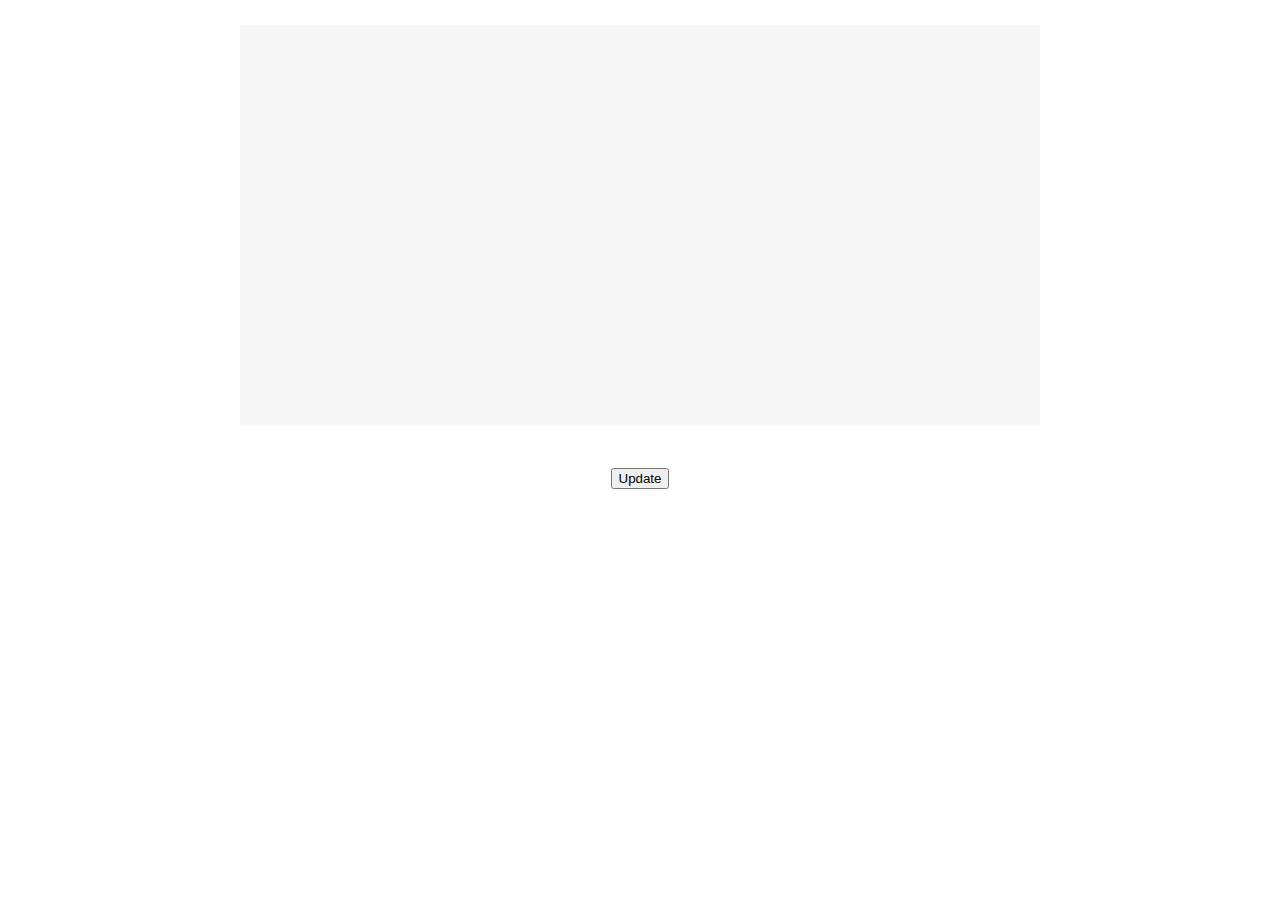
<file: practice/chart_styles/axis/index.html>
<!DOCTYPE html>
<html lang="en">

<head>
    <meta charset="UTF-8">
    <meta name="viewport" content="width=device-width, initial-scale=1.0">
    <meta http-equiv="X-UA-Compatible" content="ie=edge">
    <link rel="stylesheet" href="style.css">
    <title>D3 Basics

    </title>
</head>

<body>
    <div id="chart"></div>
    <br />
    <button type="button">Update</button>

    <script src="https://d3js.org/d3.v5.min.js"></script>
    <script src="app2.js"></script>
</body>

</html>
</file>
<file: practice/chart_styles/axis/style.css>
#chart {
  width: 800px;
  height: 400px;
  background-color: #f7f7f7;
  margin: 25px auto;
}
.x-axis path .x-axis line {
  shape-rendering: crispEdges;
}
.x-axis text {
  font-family: sans-serif;
  font-weight: bold;
  font-size: 16px;
}
.y-axis path .y-axis line {
  shape-rendering: crispEdges;
}
.y-axis text {
  font-family: sans-serif;
  font-weight: bold;
  font-size: 16px;
}
button {
  display: block;
  margin: 0 auto;
}
</file>
